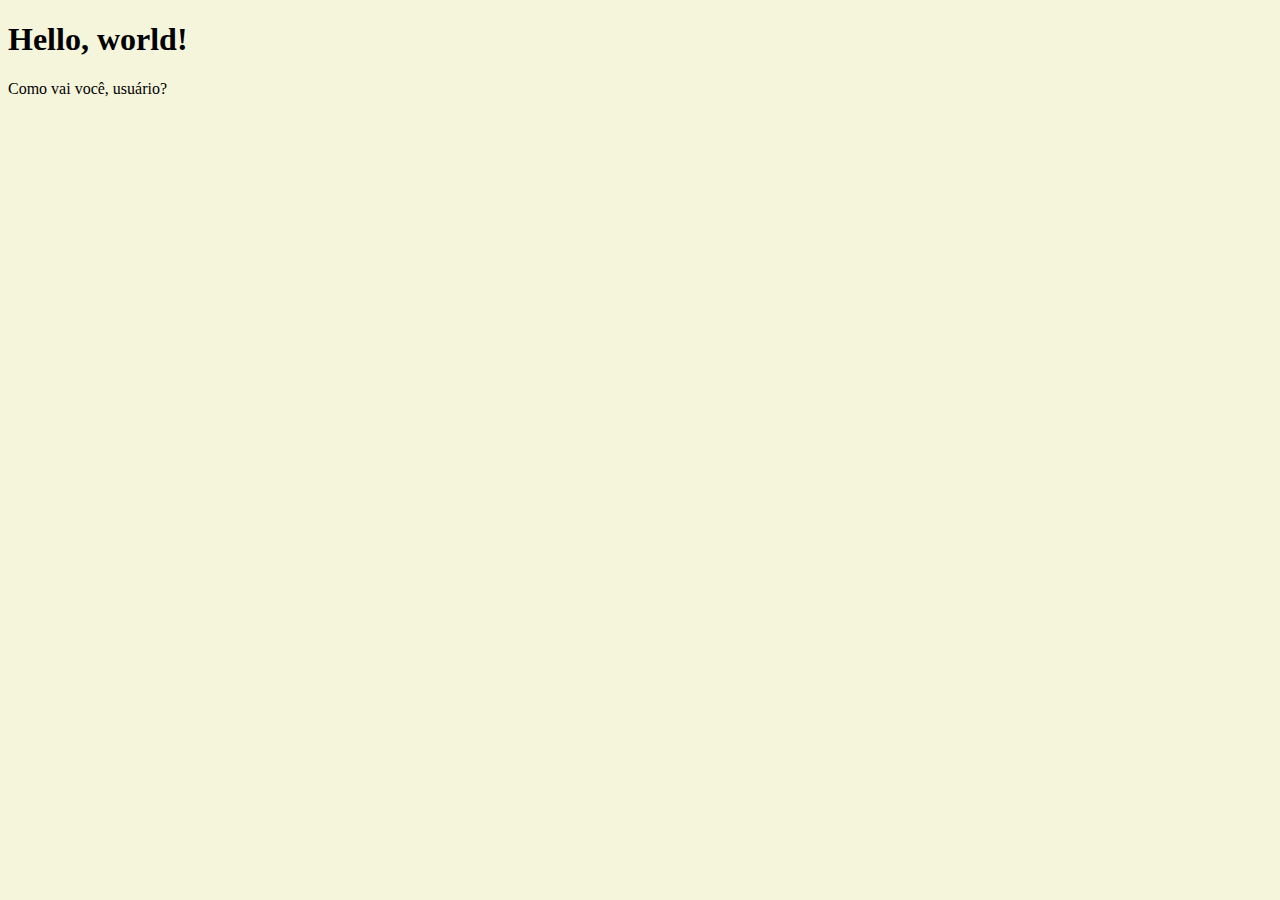
<file: exercicios/ex001.html>
<!DOCTYPE html>
<html lang="pt-br">
<head>
    <meta charset="UTF-8">
    <meta http-equiv="X-UA-Compatible" content="IE=edge">
    <meta name="viewport" content="width=device-width, initial-scale=1.0">
    <title>Tem alguém vendo isso?</title>
    <style>
        body {
            background-color:#f5f5dc;
        }
    </style>
</head>
<body>
    <h1>Hello, world!</h1>
    <p>Como vai você, usuário?</p>

    <script>
       window.alert("Minha primeira mensagem!");
       window.confirm("Está gostando de JS?");
       window.prompt("Qual é o seu nome?");
    </script>
</body>
</html>
</file>
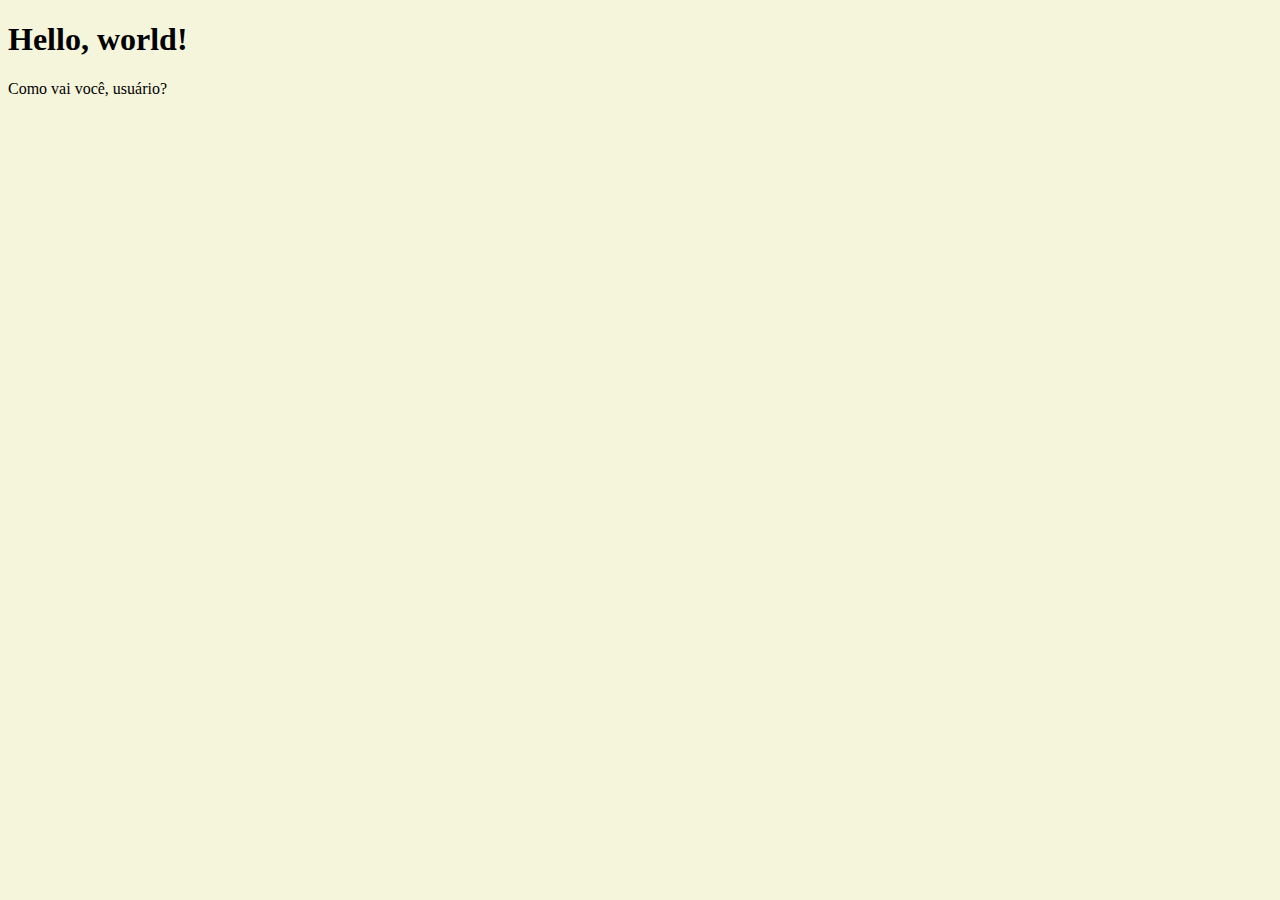
<file: exercicios/ex002.html>
<!DOCTYPE html>
<html lang="pt-br">
<head>
    <meta charset="UTF-8">
    <meta http-equiv="X-UA-Compatible" content="IE=edge">
    <meta name="viewport" content="width=device-width, initial-scale=1.0">
    <title>Tem alguém vendo isso?</title>
    <style>
        body {
            background-color:#f5f5dc;
        }
    </style>
</head>
<body>
    <h1>Hello, world!</h1>
    <p>Como vai você, usuário?</p>

    <script>
       var nome = window.prompt('Qual é o seu nome?')
       window.confirm('Olá, ' + nome + '!')
    </script>
</body>
</html>
</file>
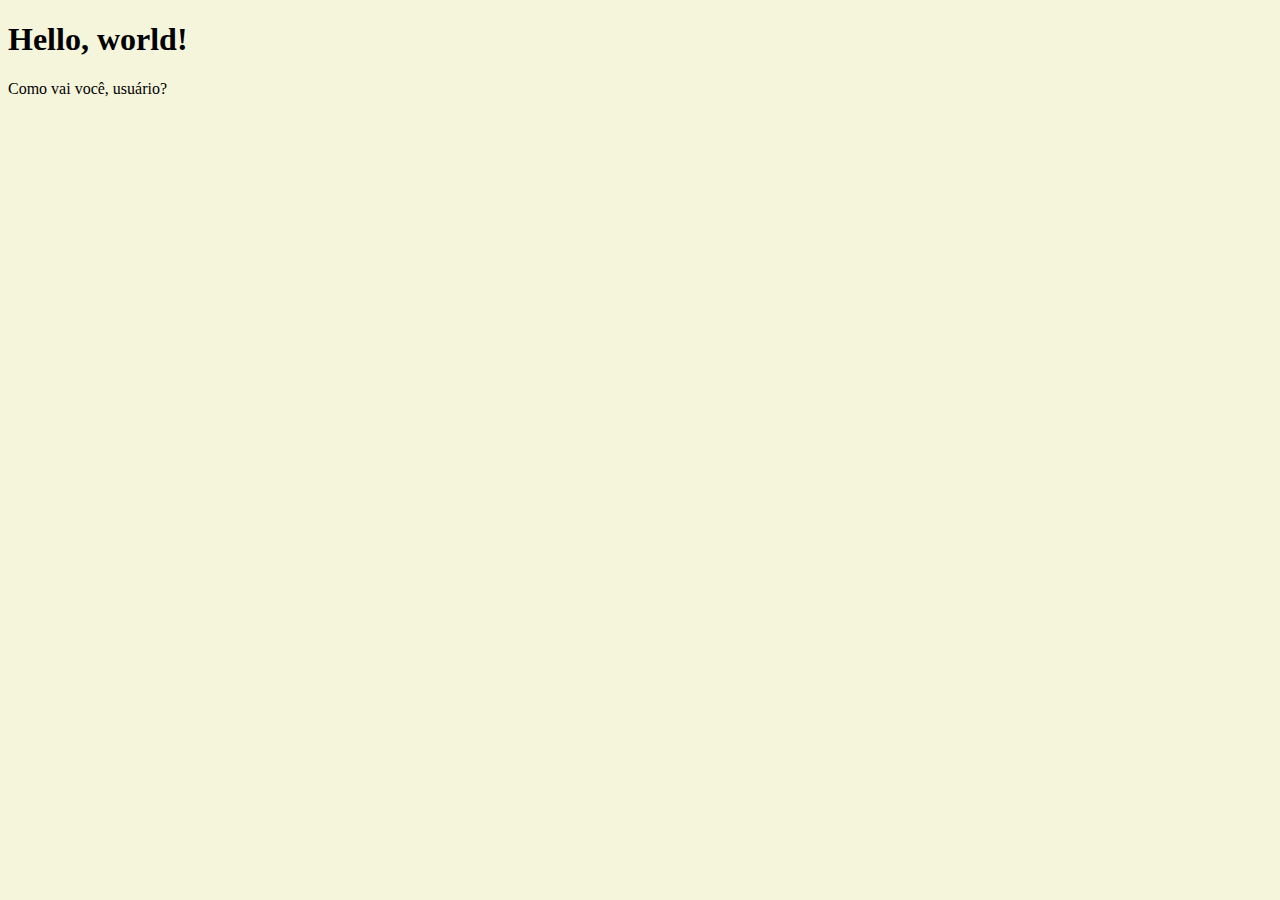
<file: exercicios/ex003.html>
<!DOCTYPE html>
<html lang="pt-br">
<head>
    <meta charset="UTF-8">
    <meta http-equiv="X-UA-Compatible" content="IE=edge">
    <meta name="viewport" content="width=device-width, initial-scale=1.0">
    <title>Tem alguém vendo isso?</title>
    <style>
        body {
            background-color:#f5f5dc;
        }
    </style>
</head>
<body>
    <h1>Hello, world!</h1>
    <p>Como vai você, usuário?</p>

    <script>
    var n1 = Number(window.prompt('Digite um número'))
    var n2 = Number(window.prompt('Digite outro número'))
    var s = n1 + n2 

    window.confirm(`O resultado da soma de ${n1} + ${n2} é: ${s}`)
    </script>
</body>
</html>
</file>
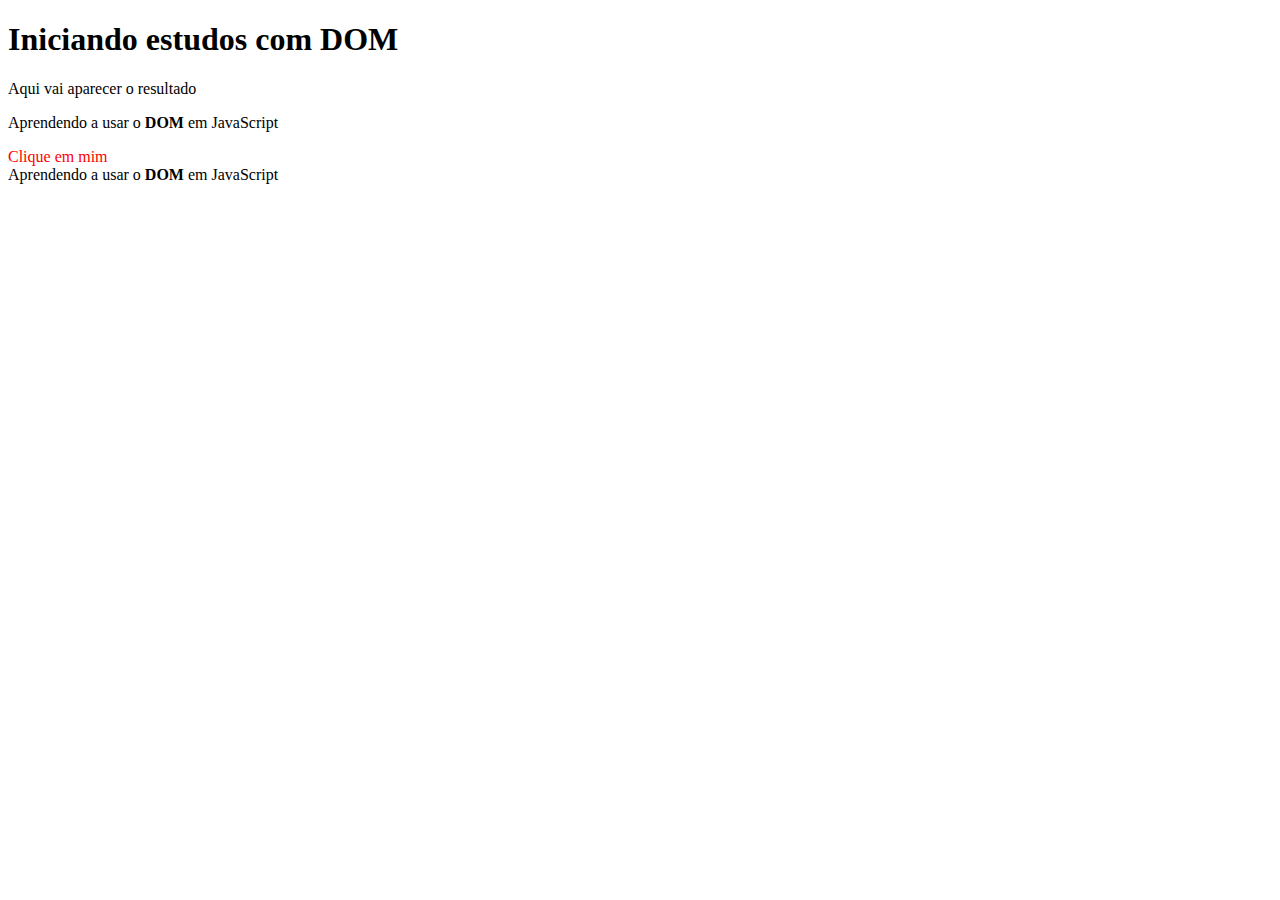
<file: exercicios/ex005.html>
<!DOCTYPE html>
<html lang="pt-br">
<head>
  <meta charset="UTF-8">
  <meta http-equiv="X-UA-Compatible" content="IE=edge">
  <meta name="viewport" content="width=device-width, initial-scale=1.0">
  <title>Primeiros passos com DOM</title>
</head>
<body>
  <h1>Iniciando estudos com DOM</h1>
  <p>Aqui vai aparecer o resultado</p>
  <p>Aprendendo a usar o <strong>DOM</strong> em JavaScript</p>
  <div id="msg">Clique em mim</div>

  <script>
    var p1 = window.document.getElementsByTagName('p')[1]
    document.write(p1.innerHTML)
    /*
    var m = window.document.getElementById('msg')
     m.style.background = 'lightgreen'
     window.document.getElementById('msg').innerText = "Um texto qualquer"
     m.innerText = "Another text"
    
    var n = document.getElementsByName('msg')[0]
    n.innerText = 'Olá, Mundo!'
   
   var o = document.getElementsByClassName('msg')[0]
   o.innerText = 'Olá!'
   */
    var p = document.querySelector('#msg')
    p.style.color = 'red'
  </script>
</body>
</html>
</file>
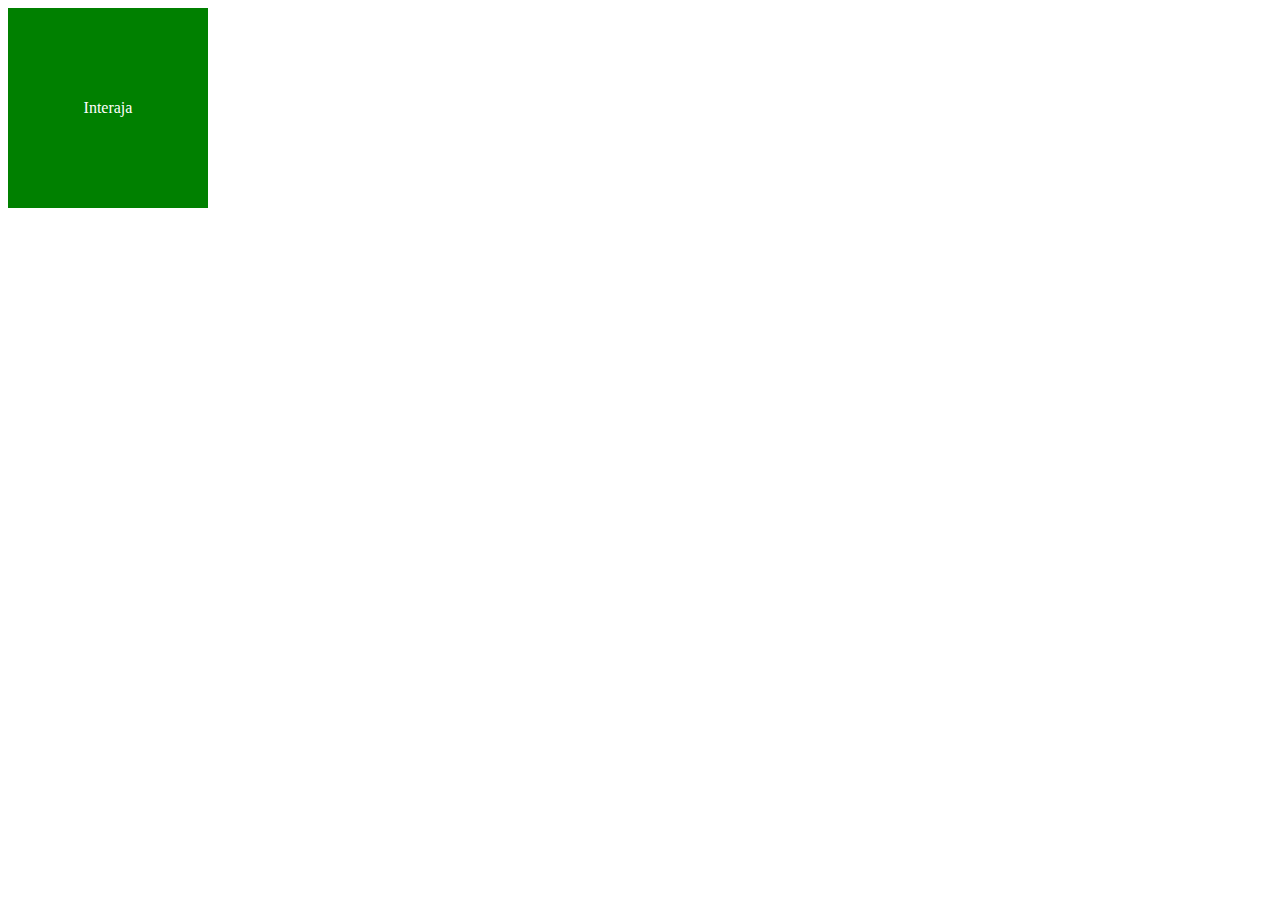
<file: exercicios/ex006.html>
<!DOCTYPE html>
<html lang="pt-br">
<head>
  <meta charset="UTF-8">
  <meta http-equiv="X-UA-Compatible" content="IE=edge">
  <meta name="viewport" content="width=device-width, initial-scale=1.0">
  <title>Eventos DOM</title>
  <style>
    #area {
      background-color: green;
      color: white;
      width: 200px;
      height: 200px;
      line-height: 200px;
      text-align: center;
    }
  </style>
</head>
<body>
  <div id="area">Interaja</div>

  <script>

    var a = window.document.getElementById('area')
    a.addEventListener('click', clicar)
    a.addEventListener('mouseenter', entrar)
    a.addEventListener('mouseout', sair)


    function clicar(){
      a.innerText = 'Clicou!'
      a.style.background = 'red'
    }

    function entrar() {
    a.innerText = 'Entrou!'

    }

    function sair() {
      a.innerText = 'Saiu!'
      a.style.background = 'green'
    }
  </script>
</body>
</html>
</file>
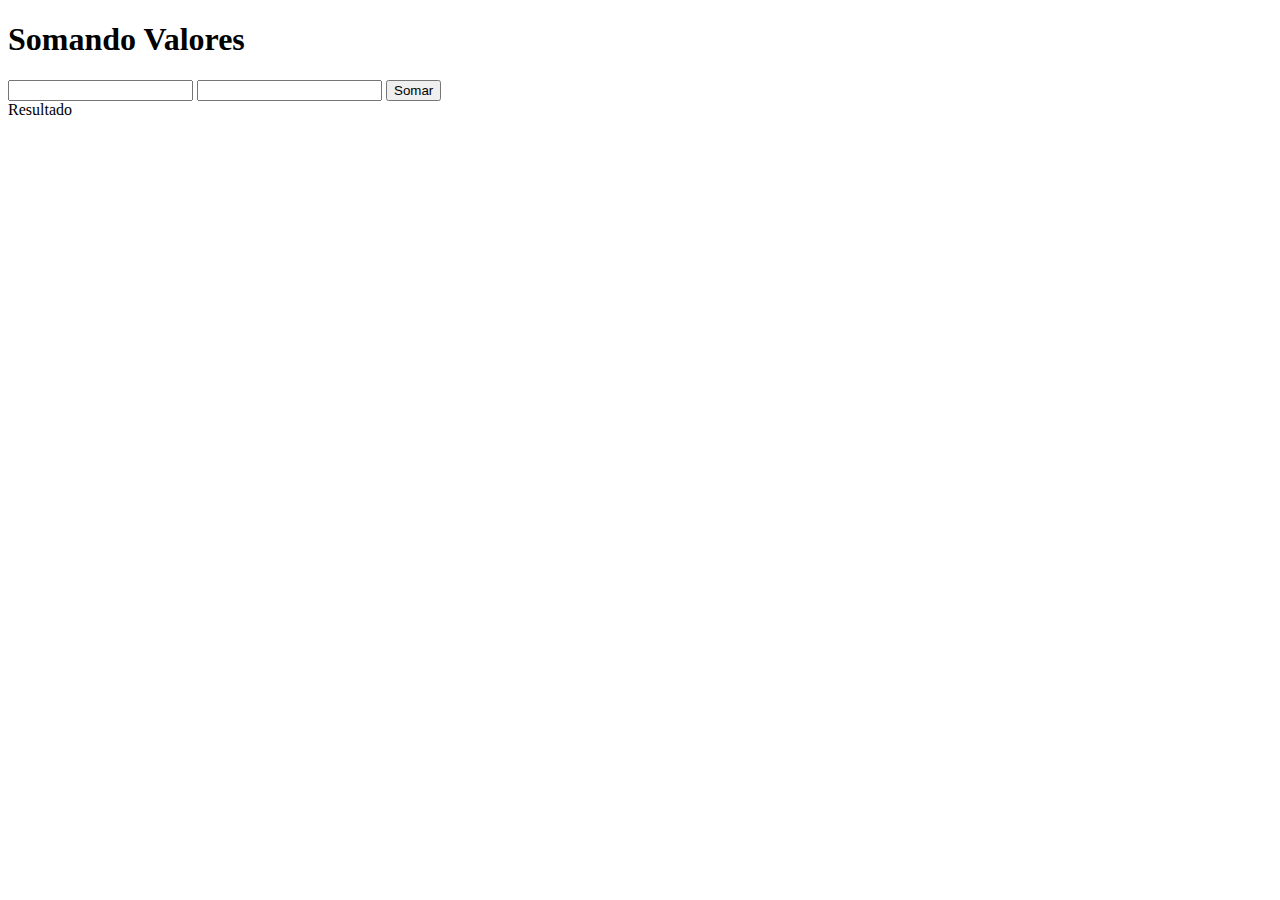
<file: exercicios/ex007.html>
<!DOCTYPE html>
<html lang="pt-br">
<head>
  <meta charset="UTF-8">
  <meta http-equiv="X-UA-Compatible" content="IE=edge">
  <meta name="viewport" content="width=device-width, initial-scale=1.0">
  <title>Somando Números</title>
</head>
<body>
  <h1>Somando Valores</h1>
  <input type="number" name="txtn1" id="txtn1">
  <input type="number" name="txtn2" id="txtn2">
  <input type="button" value="Somar" onclick="somar()">
  <div id="res">Resultado</div>

  <script>
    function somar() {
      var tn1 = document.getElementById('txtn1')
      var tn2 = document.getElementById('txtn2')
      var res = document.querySelector('#res')

      var n1 = Number(tn1.value)
      var n2 = Number(tn2.value)
      var s = n1 + n2
      res.innerHTML = `A soma entre ${n1} + ${n2} é = <strong>${s}</strong>`
    }
  </script>
</body>
</html>
</file>
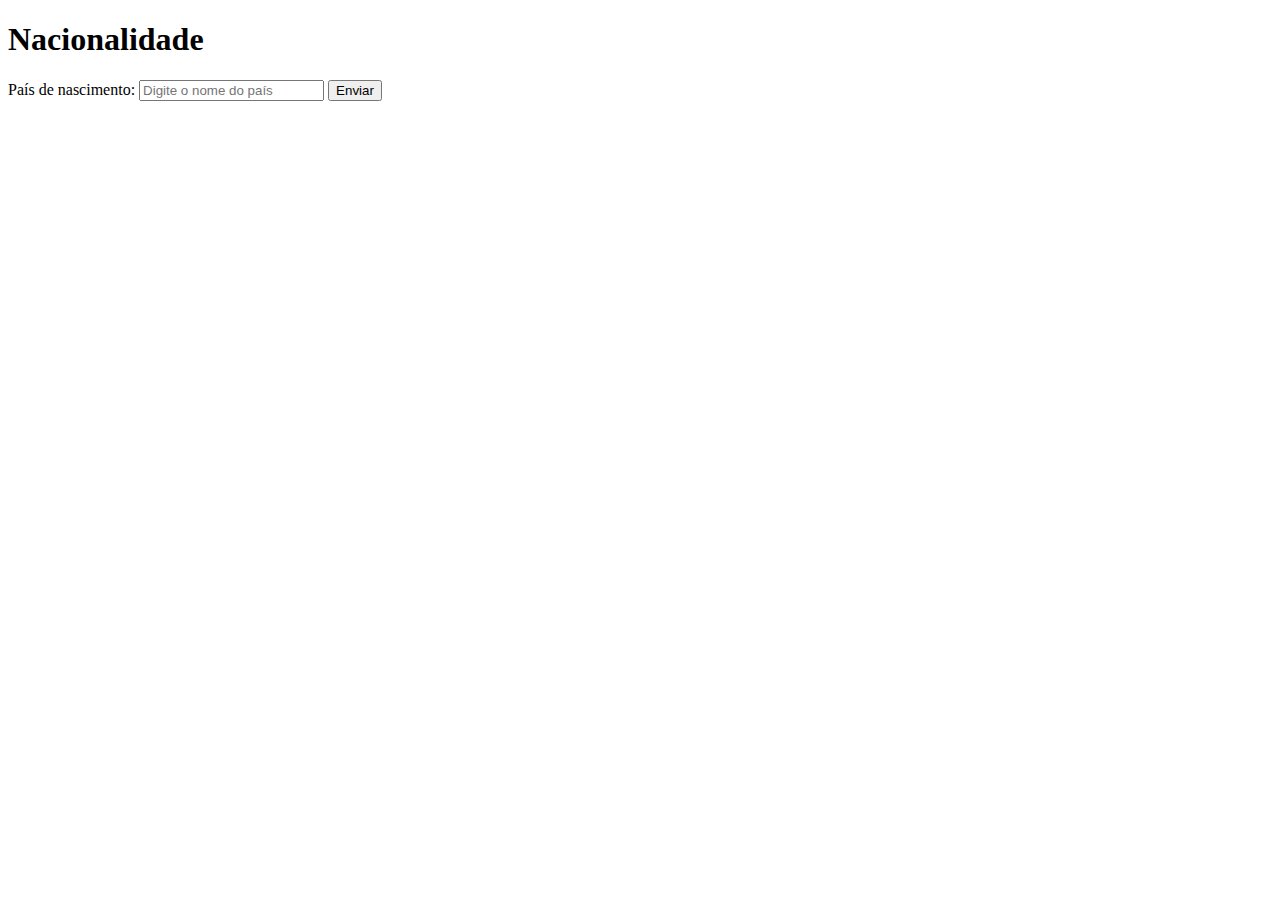
<file: exercicios/ex009.html>
<!DOCTYPE html>
<html lang="pt-br">
<head>
  <meta charset="UTF-8">
  <meta http-equiv="X-UA-Compatible" content="IE=edge">
  <meta name="viewport" content="width=device-width, initial-scale=1.0">
  <title>Nacionalidade</title>
</head>
<body>
  <h1>Nacionalidade</h1>
  País de nascimento: <input type="text" name="txtnac" id="txtnac" placeholder="Digite o nome do país">
  <input type="button" value="Enviar" onclick="comparar()">
  <div id="res"></div>

  <script>
    function comparar() {
      var pais = document.querySelector('#txtnac')
      var res = document.querySelector('#res')
      var txtres = String(pais.value)
      res.innerHTML = `<p>Você nasceu em <strong>${txtres}</strong></p>`
      
      if (txtres == 'Brasil' || txtres == 'brasil') {
        res.innerHTML += 'Você é brasileiro'
      } else {
        res.innerHTML += 'Você é estrangeiro'
      }
    }
  </script>
</body>
</html>
</file>
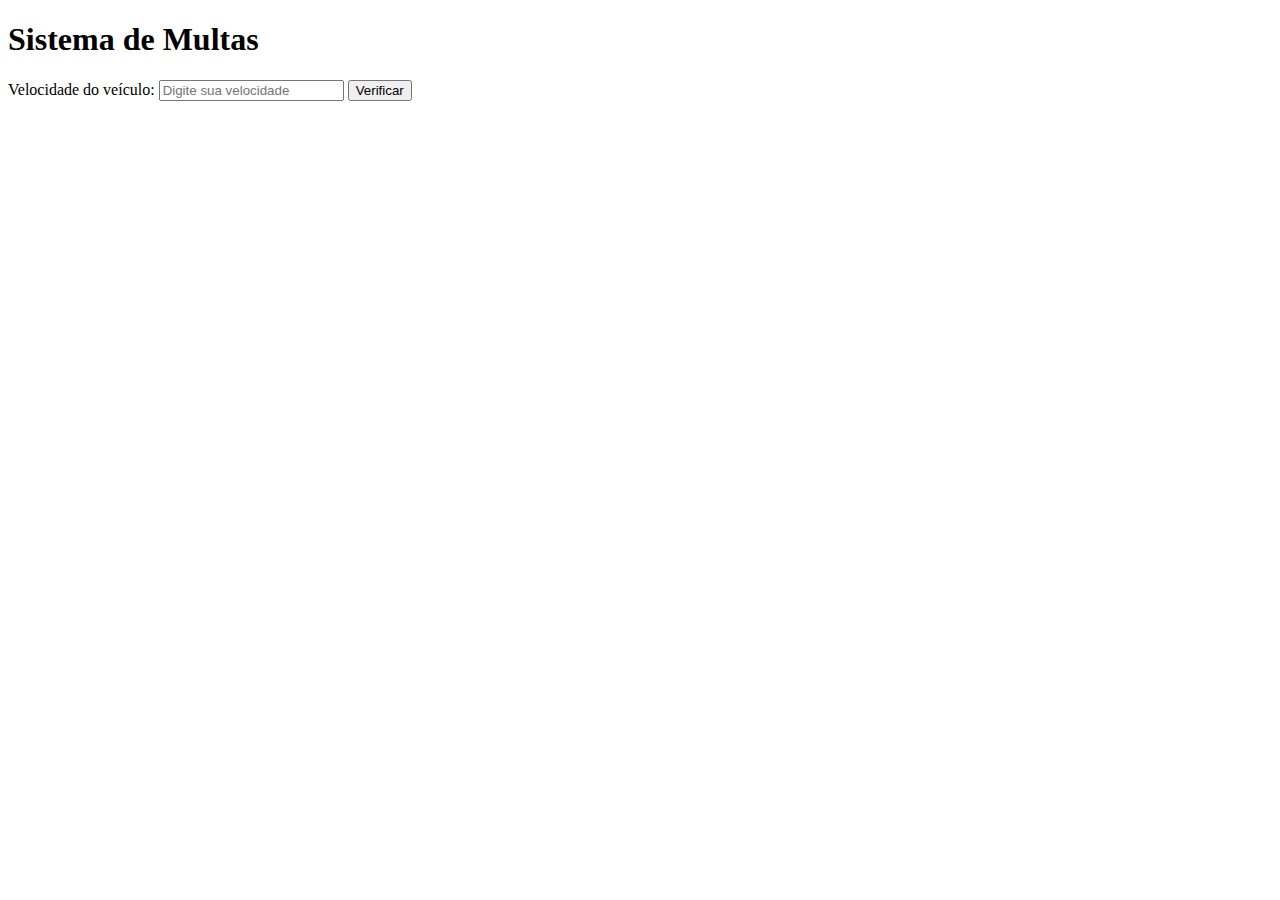
<file: exercicios/ex010.html>
<!DOCTYPE html>
<html lang="pt-br">
<head>
  <meta charset="UTF-8">
  <meta http-equiv="X-UA-Compatible" content="IE=edge">
  <meta name="viewport" content="width=device-width, initial-scale=1.0">
  <title>Detran</title>
</head>
<body>
  <h1>Sistema de Multas</h1>
  Velocidade do veículo: <input type="number" name="txtvel" id="txtvel" placeholder="Digite sua velocidade">
  <input type="button" value="Verificar" onclick="calcular()">
  <div id="res"></div>

  <script>
    function calcular(){
      var txtv = document.querySelector('#txtvel')
      var res = document.querySelector('#res')
      var vel = Number(txtv.value)
      res.innerHTML = `<p>Sua velocidade atual é: <strong>${vel} KM/H</strong></p>`
      if (vel > 60) {
        res.innerHTML += `<p>Você foi <strong>multado!</strong></p>`
      }
      res.innerHTML += `<p>Dirija sempre usando o cinto de segurança!</p>`
      }
      

  </script>
</body>
</html>
</file>
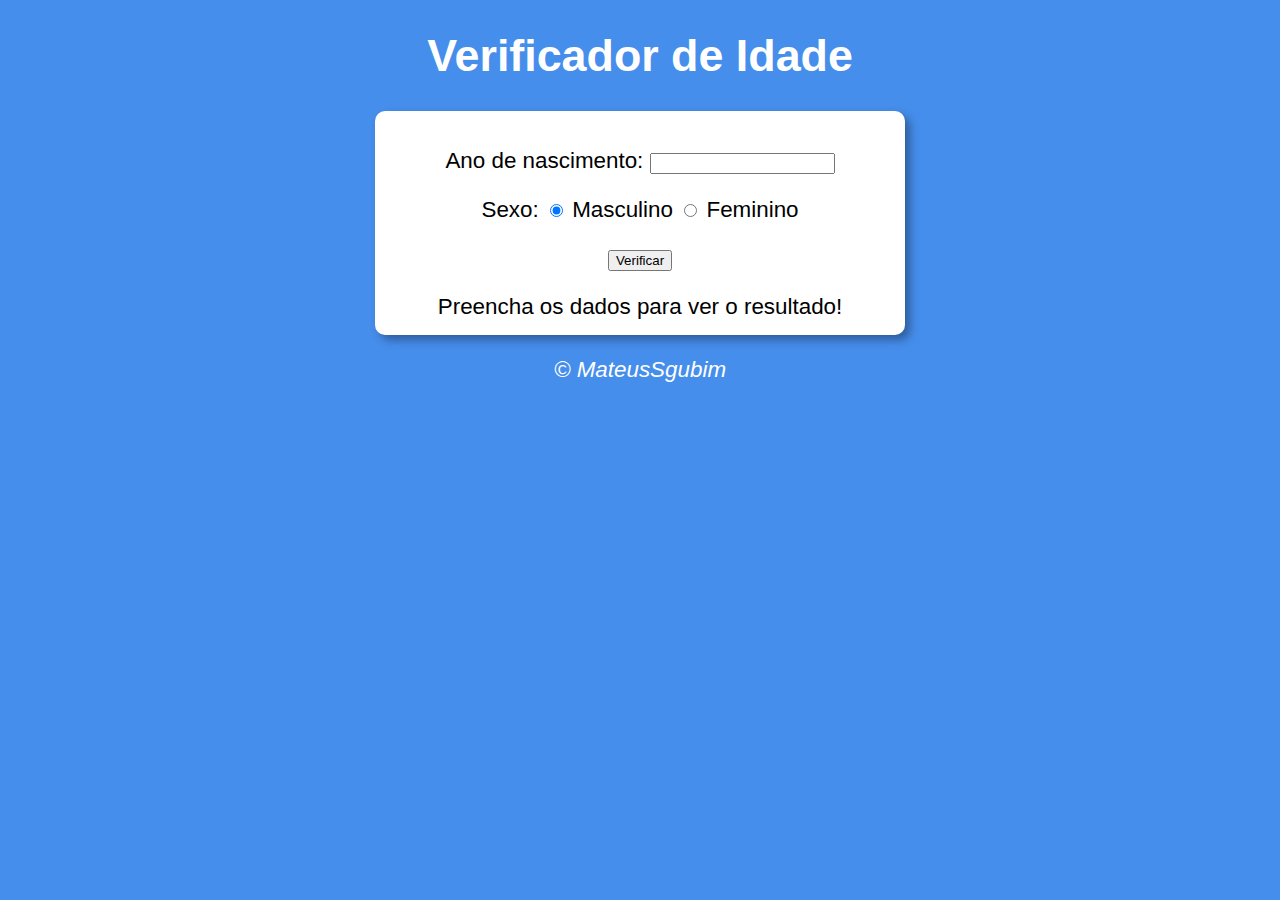
<file: exercicios/ex015/modelo.html>
<!DOCTYPE html>
<html lang="pt-br">
<head>
  <meta charset="UTF-8">
  <meta http-equiv="X-UA-Compatible" content="IE=edge">
  <meta name="viewport" content="width=device-width, initial-scale=1.0">
  <title>Verificador de Idade</title>
  <link rel="stylesheet" href="./style.css">
</head>
<body onload="carregar()">
  <header>
    <h1>Verificador de Idade</h1>
  </header>

  <section>
    <div>
      <p>Ano de nascimento: 
        <input type="number" name="txtano" id="txtano" min="0">
      </p>
      <p>
        Sexo:
        <input type="radio" name="radsex" id="masc" checked>
        <label for="masc">Masculino</label>

        <input type="radio" name="radsex" id="fem">
        <label for="fem">Feminino</label>
      </p>

      <p><input type="button" value="Verificar" onclick="verificar()"></p>
    </div>
    
    <div id="res">Preencha os dados para ver o resultado!</div>
  </section>

  <footer>
    <p>&copy; MateusSgubim</p>
  </footer>

  <script src="./script.js"></script>
</body>
</html>
</file>
<file: exercicios/ex015/style.css>
body {
 background-color: #468eec;
 font: normal 1.4em Arial;
}

header {
  color: #fff;
  text-align: center;
}

section {
  width: 500px;
  margin: auto;
  background-color: #fff;
  border-radius: 10px;
  padding: 15px;
  box-shadow: 5px 5px 10px rgba(0, 0, 0, 0.350);
}

div {
  text-align: center;
}

footer {
  color: #fff;
  text-align: center;
  font-style: italic;
}
</file>
